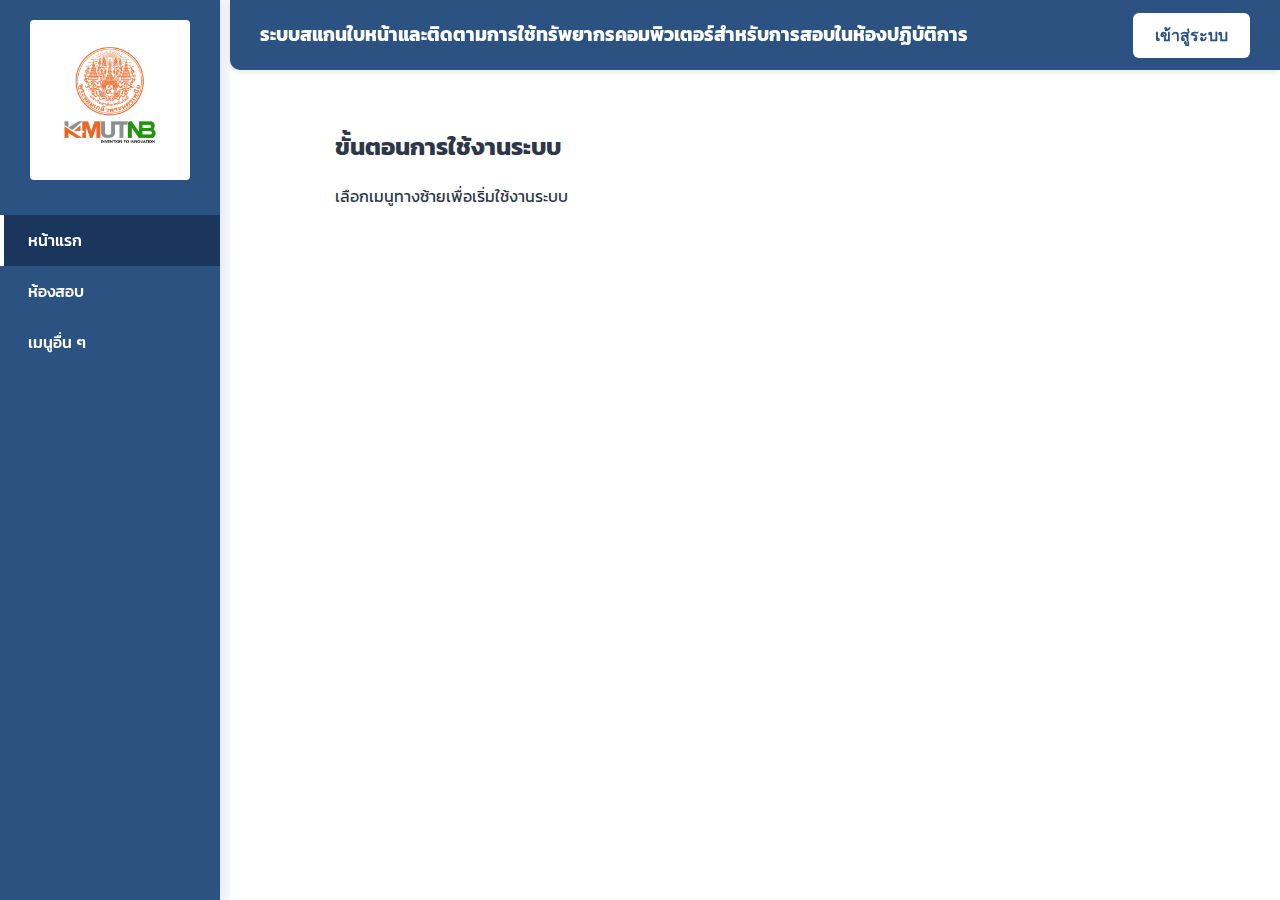
<file: Web_App-html/index.html>
<!DOCTYPE html>
<html lang="th">
<head>
  <meta charset="UTF-8" />
  <meta name="viewport" content="width=device-width, initial-scale=1.0"/>
  <title>ระบบสแกนใบหน้า</title>
  <link href="https://fonts.googleapis.com/css2?family=Kanit&display=swap" rel="stylesheet" />
  <link rel="stylesheet" href="style.css" />
</head>
<body>

  <!-- Sidebar fixed ชิดซ้าย -->
  <nav class="sidebar">
    <div class="sidebar-logo" onclick="goHome()">
      <img src="logo/kmutnblogo.jpg" alt="Logo" />
    </div>
    <ul>
      <li><a href="index.html" class="active">หน้าแรก</a></li>
      <li><a href="exam-room.html">ห้องสอบ</a></li>
      <li><a href="other-page.html">เมนูอื่น ๆ</a></li>
    </ul>
  </nav>

  <!-- Header fixed ด้านบน เลื่อนขอบซ้ายออก -->
  <div class="header">
    <div class="title-clickable" onclick="goHome()">
      ระบบสแกนใบหน้าและติดตามการใช้ทรัพยากรคอมพิวเตอร์สำหรับการสอบในห้องปฏิบัติการ
    </div>
    <button class="login-button" onclick="window.location.href='register_login.html'">เข้าสู่ระบบ</button>
  </div>

  <!-- เนื้อหาหลัก -->
  <div class="content-wrapper">
    <main class="main-content">
      <h2>ขั้นตอนการใช้งานระบบ</h2>
      <p>เลือกเมนูทางซ้ายเพื่อเริ่มใช้งานระบบ</p>
    </main>
  </div>

  <script src="js/main.js"></script>
</body>
</html>
</file>
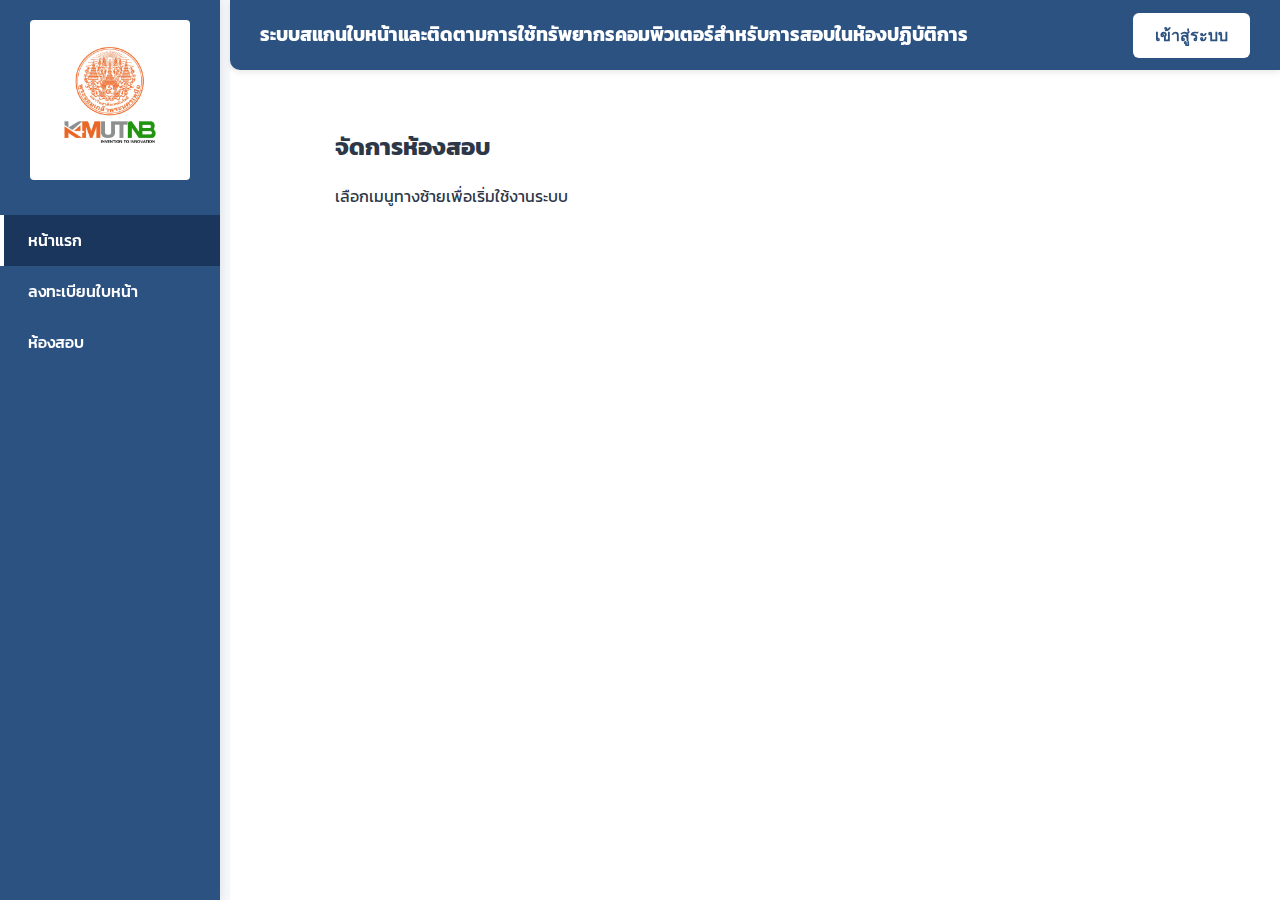
<file: Web_App-html/exam-room.html>
<!DOCTYPE html>
<html lang="th">

<head>
  <meta charset="UTF-8" />
  <meta name="viewport" content="width=device-width, initial-scale=1.0" />
  <title>ระบบสแกนใบหน้า</title>
  <link href="https://fonts.googleapis.com/css2?family=Kanit&display=swap" rel="stylesheet" />
  <link rel="stylesheet" href="style.css" />
</head>

<body>

  <!-- Sidebar fixed ชิดซ้าย -->
  <nav class="sidebar">
    <div class="sidebar-logo" onclick="goHome()">
      <img src="logo/kmutnblogo.jpg" alt="Logo" />
    </div>
    <ul>
      <li><a href="index.html" class="active">หน้าแรก</a></li>
      <li><a href="liveness_left-right-up-down-distance.html">ลงทะเบียนใบหน้า</a></li>
      <li><a href="exam-room.html">ห้องสอบ</a></li>
    </ul>
  </nav>

  <!-- Header fixed ด้านบน เลื่อนขอบซ้ายออก -->
  <div class="header">
    <div class="title-clickable" onclick="goHome()">
      ระบบสแกนใบหน้าและติดตามการใช้ทรัพยากรคอมพิวเตอร์สำหรับการสอบในห้องปฏิบัติการ
    </div>
    <button class="login-button" onclick="window.location.href='register_login.html'">เข้าสู่ระบบ</button>
  </div>

  <!-- เนื้อหาหลัก -->
  <div class="content-wrapper">
    <main class="main-content">
      <h2>จัดการห้องสอบ</h2>
      <p>เลือกเมนูทางซ้ายเพื่อเริ่มใช้งานระบบ</p>
    </main>
  </div>

  <script src="js/main.js"></script>
</body>

</html>
</file>
<file: Web_App-html/style.css>
:root {
  --font-stack: 'Kanit', system-ui, -apple-system, BlinkMacSystemFont, sans-serif;

  --color-bg: #f5f7fa;
  --color-card: #f7fafc;
  --color-primary: #2c5282;
  --color-primary-dark: #1a365d;
  --color-on-primary: #ffffff;
  --color-text: #2d3748;
  --color-border: #cbd5e0;
  --radius: 10px;
  --shadow: 0 4px 12px rgba(0, 0, 0, 0.08);
  --transition: 0.25s cubic-bezier(.4, .0, .2, 1);
}

body {
  font-family: var(--font-stack);
  margin: 0;
  padding: 0;
  background-color: var(--color-bg);
  color: var(--color-text);
  min-height: 100%;
  display: flex;
  flex-direction: column;
  line-height: 1.45;
}

/* Sidebar */
.sidebar {
  position: fixed;
  inset: 0 auto auto 0;
  top: 0;
  left: 0;
  width: 220px;
  height: 100vh;
  background-color: var(--color-primary);
  color: var(--color-on-primary);
  padding-top: 20px;
  display: flex;
  flex-direction: column;
  align-items: center;
  overflow-y: auto;
  box-shadow: 2px 0 8px rgba(0, 0, 0, 0.08);
  z-index: 1001;
  gap: 5px;
  box-sizing: border-box;
}

.sidebar-logo {
  width: 160px;
  margin-bottom: 30px;
  cursor: pointer;
  flex-shrink: 0;
}

.sidebar-logo img {
  width: 100%;
  height: auto;
  display: block;
  border-radius: 4px;
}

.sidebar ul {
  list-style: none;
  padding: 0;
  margin: 0;
  width: 100%;
}

.sidebar ul li {
  margin: 0;
}

.sidebar ul li a {
  display: block;
  padding: 14px 24px;
  color: var(--color-on-primary);
  text-decoration: none;
  font-weight: 500;
  transition: background-color var(--transition);
  border-left: 4px solid transparent;
  box-sizing: border-box;
}

.sidebar ul li a:hover,
.sidebar ul li a.active {
  background-color: var(--color-primary-dark);
  border-left-color: #ffffff;
}

/* Header */
.header {
  position: fixed;
  top: 0;
  left: 230px; /* sidebar width + gap */
  right: 0;
  height: 70px;
  background-color: var(--color-primary);
  padding: 0 30px;
  display: flex;
  align-items: center;
  justify-content: space-between;
  box-shadow: 0 2px 6px rgba(0, 0, 0, 0.1);
  z-index: 1000;
  box-sizing: border-box;
  border-bottom-left-radius: var(--radius);
  gap: 10px;
}

.title-clickable {
  color: var(--color-on-primary);
  font-size: 1.2rem;
  font-weight: 700;
  cursor: pointer;
  line-height: 1.3;
  text-decoration: none;
  transition: opacity var(--transition);
}

.title-clickable:hover {
  opacity: 0.85;
}

.login-button {
  background-color: var(--color-on-primary);
  color: var(--color-primary);
  border: none;
  padding: 10px 22px;
  border-radius: 6px;
  font-size: 1rem;
  font-weight: 600;
  cursor: pointer;
  transition: background-color var(--transition), transform 0.15s ease;
  white-space: nowrap;
}

.login-button:hover {
  background-color: #e8ebf0;
  transform: translateY(-1px);
}

.login-button:focus {
  outline: 3px solid rgba(255, 255, 255, 0.6);
  outline-offset: 2px;
}

/* Content */
.content-wrapper {
  margin-left: 230px;
  margin-top: 70px;
  flex: 1;
  background-color: #ffffff;
  overflow-y: auto;
  display: flex;
  justify-content: center;
  padding: 40px 20px;
  box-sizing: border-box;
  min-height: calc(100vh - 70px);
}

.main-content {
  flex-grow: 1;
  padding: 0 30px;
  width: 100%;
  max-width: 900px;
  box-sizing: border-box;
}

/* Card / boxes */
.login-box {
  max-width: 500px;
  margin: 0 auto;
  padding: 32px 28px;
  border: 1px solid var(--color-border);
  border-radius: var(--radius);
  background-color: var(--color-card);
  box-shadow: var(--shadow);
  box-sizing: border-box;
  text-align: center;
}

.login-box h2 {
  margin-bottom: 20px;
  font-weight: 600;
  color: var(--color-primary);
}

/* Toggle */
.toggle-buttons {
  display: flex;
  justify-content: center;
  gap: 8px;
  margin-bottom: 20px;
  flex-wrap: wrap;
}

.toggle-buttons button {
  padding: 10px 22px;
  cursor: pointer;
  background-color: #e2e8f0;
  border: none;
  border-radius: 6px;
  font-weight: 600;
  transition: background-color var(--transition);
  flex: 1 1 auto;
  min-width: 110px;
}

.toggle-buttons button.active {
  background-color: var(--color-primary);
  color: var(--color-on-primary);
}

.toggle-buttons button:focus {
  outline: 2px solid #5a8fd1;
  outline-offset: 2px;
}

/* Form fields */
.login-box label {
  display: block;
  margin-bottom: 6px;
  font-weight: 500;
  color: var(--color-text);
  text-align: left;
}

.login-box input[type="email"],
.login-box input[type="text"],
.login-box input[type="password"] {
  width: 100%;
  padding: 10px 12px;
  margin-bottom: 15px;
  border: 1px solid var(--color-border);
  border-radius: 6px;
  font-size: 1rem;
  box-sizing: border-box;
  transition: border-color var(--transition), box-shadow var(--transition);
}

.login-box input:focus {
  outline: none;
  border-color: var(--color-primary);
  box-shadow: 0 0 0 3px rgba(44, 82, 130, 0.2);
}

/* Sections */
.form-section {
  display: none;
}

.form-section.active {
  display: block;
}

/* Camera / capture box */
.camera-section {
  display: flex;
  flex-direction: column;
  justify-content: center;
  align-items: center;
  width: 100%;
  max-width: 360px;
  margin: 0 auto 20px;
  background-color: #f0f4fa;
  border: 1px solid #d1d9e6;
  border-radius: 8px;
  position: relative;
  padding: 16px;
  box-sizing: border-box;
}

/* Generic media elements */
video,
canvas {
  border-radius: 8px;
  margin: 10px 0;
  max-width: 100%;
  display: block;
}

/* Buttons with IDs */
button#startCameraBtn1,
button#startCameraBtn2,
button#captureBtn1,
button#captureBtn2,
button#submitRegister {
  background-color: var(--color-primary);
  color: var(--color-on-primary);
  border: none;
  border-radius: 6px;
  font-weight: 600;
  font-size: 1rem;
  padding: 10px 20px;
  margin: 5px;
  cursor: pointer;
  transition: background-color var(--transition), transform 0.1s ease;
}

button#startCameraBtn1:hover,
button#startCameraBtn2:hover,
button#captureBtn1:hover,
button#captureBtn2:hover,
button#submitRegister:hover {
  background-color: var(--color-primary-dark);
  transform: translateY(-1px);
}

button:disabled {
  background-color: #999;
  cursor: not-allowed;
}

/* Snapshot/result */
#snapshotResult {
  margin-top: 15px;
}

/* Register preview box */
.register-box-preview {
  border: 2px dashed var(--color-primary);
  border-radius: 8px;
  background: #e9eef7;
  color: var(--color-primary);
  margin: 18px 0;
  padding: 28px;
  text-align: center;
  font-size: 1.1rem;
  font-weight: 500;
  min-height: 60px;
  box-sizing: border-box;
}

/* Captured wrapper label */
.captured-wrapper {
  position: relative;
  display: inline-block;
}

.captured-wrapper .label {
  position: absolute;
  top: 5px;
  left: 5px;
  background-color: rgba(0, 0, 0, 0.6);
  color: white;
  padding: 2px 6px;
  font-size: 14px;
  border-radius: 4px;
  font-family: var(--font-stack);
}

/* Utility small adjustments */
.photos-container {
  display: grid;
  gap: 10px;
  grid-template-columns: repeat(auto-fit, minmax(140px, 1fr));
}

.photo-item {
  background: #222;
  padding: 10px;
  border-radius: 8px;
  position: relative;
  color: #fff;
  text-align: center;
}

.photo-item img {
  width: 100%;
  border-radius: 5px;
  display: block;
  transform: scaleX(-1);
}

.photo-item .label {
  margin-top: 6px;
  font-size: 0.75rem;
  opacity: 0.9;
}

/* Dark mode baseline (optional) */
.dark {
  --color-bg: #0f1118;
  --color-card: #1f2233;
  --color-text: #d6d9f0;
  --color-border: #2c3150;
  --color-primary: #4f7fff;
  --color-primary-dark: #315ed1;
}

/* Responsive */
@media (max-width: 1024px) {
  .header {
    left: 0;
    border-bottom-left-radius: 0;
  }
  .sidebar {
    width: 100%;
    height: auto;
    position: relative;
    flex-direction: row;
    padding: 8px 12px;
    gap: 10px;
    overflow: visible;
  }
  .sidebar-logo {
    width: 120px;
    margin-bottom: 0;
  }
  .sidebar ul {
    display: flex;
    gap: 8px;
    flex-wrap: wrap;
    margin: 0;
  }
  .sidebar ul li a {
    padding: 10px 14px;
    font-size: 0.9rem;
    border-left: none;
    border-radius: 6px;
  }
  .content-wrapper {
    margin-left: 0;
    margin-top: 120px;
    padding: 20px 15px;
  }
  .main-content {
    padding: 0 10px;
  }
}

/* Focus outlines for accessibility */
a:focus,
button:focus {
  outline: 2px solid rgba(66, 133, 244, 0.8);
  outline-offset: 2px;
}
</file>
